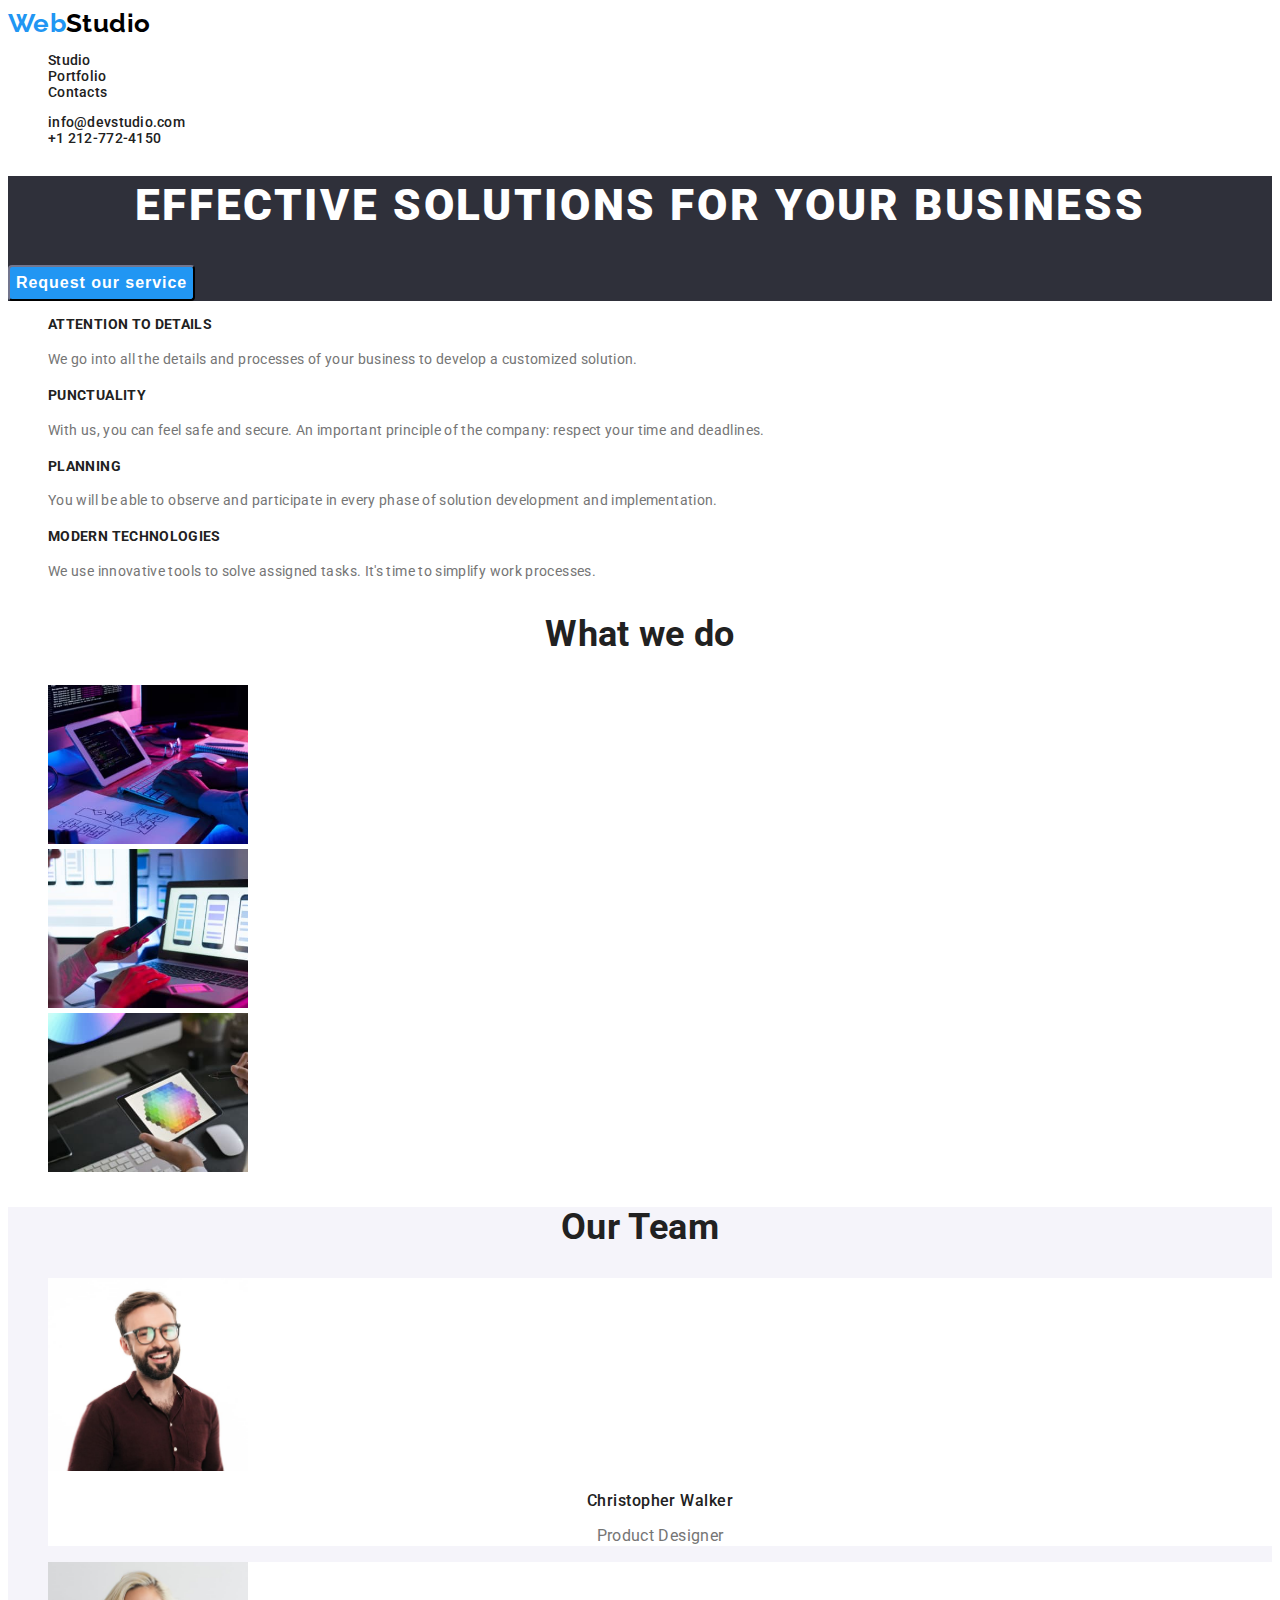
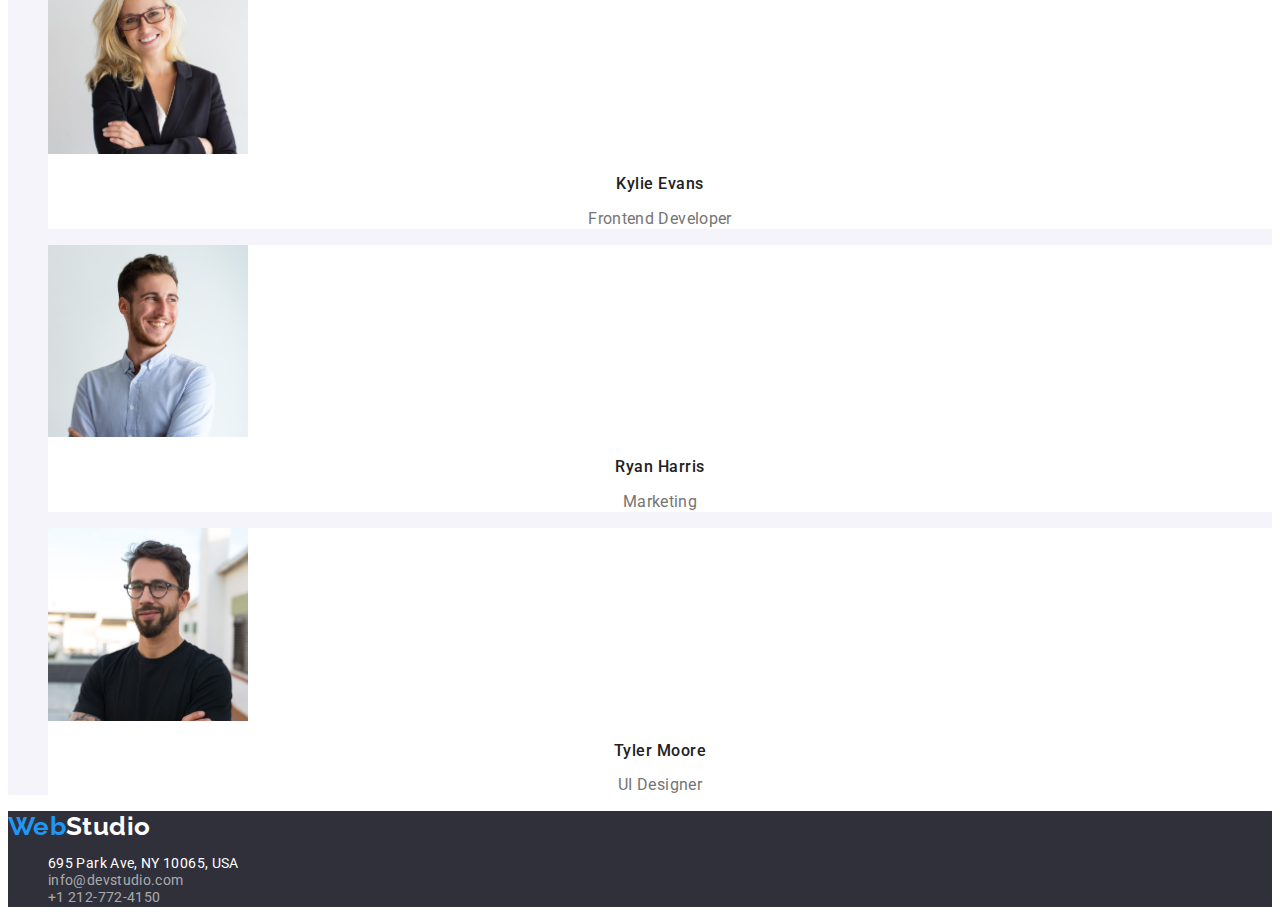
<file: index.html>
<!DOCTYPE html>
<html lang="en">
  <head>
    <meta charset="UTF-8" />
    <meta name="viewport" content="width=device-width, initial-scale=1.0" />
    <title>Studio</title>
    <link rel="preconnect" href="https://fonts.googleapis.com" />
    <link rel="preconnect" href="https://fonts.gstatic.com" crossorigin />
    <link
      href="https://fonts.googleapis.com/css2?family=Raleway:wght@700&family=Roboto:wght@400;500;700;900&display=swap"
      rel="stylesheet"
    />
    <link rel="stylesheet" href="./css/styles.css" />
  </head>
  <body>
    <!-- Header -->
    <header class="page-header">
      <a class="logo-selection" href="./index.html"
        ><span class="color-logo">Web</span>Studio</a
      >
      <nav class="header-navigation">
        <ul class="unstyled-list navigation-list">
          <li><a class="link" href="./index.html">Studio</a></li>
          <li><a class="link" href="./portfolio.html">Portfolio</a></li>
          <li><a class="link" href="#">Contacts</a></li>
        </ul>
      </nav>
      <ul class="unstyled-list navigation-list">
        <li>
          <a class="link" href="mailto:info@devstudio.com"
            >info@devstudio.com</a
          >
        </li>
        <li>
          <a class="link" href="tel:+1212-772-4150">+1 212-772-4150</a>
        </li>
      </ul>
    </header>
    <!-- Main section  -->
    <main>
      <!-- Title and main button -->
      <section class="main-page-section">
        <h1 class="title-page">EFFECTIVE SOLUTIONS FOR YOUR BUSINESS</h1>
        <button class="button-studio" type="button">Request our service</button>
      </section>
      <!-- Objective section -->
      <section>
        <ul class="unstyled-list">
          <li>
            <h3 class="sub-title-section">ATTENTION TO DETAILS</h3>
            <p class="text-section">
              We go into all the details and processes of your business to
              develop a customized solution.
            </p>
          </li>
          <li>
            <h3 class="sub-title-section">PUNCTUALITY</h3>
            <p class="text-section">
              With us, you can feel safe and secure. An important principle of
              the company: respect your time and deadlines.
            </p>
          </li>
          <li>
            <h3 class="sub-title-section">PLANNING</h3>
            <p class="text-section">
              You will be able to observe and participate in every phase of
              solution development and implementation.
            </p>
          </li>
          <li>
            <h3 class="sub-title-section">MODERN TECHNOLOGIES</h3>
            <p class="text-section">
              We use innovative tools to solve assigned tasks. It's time to
              simplify work processes.
            </p>
          </li>
        </ul>
      </section>
      <!-- First Image section -->
      <section class="objective-section">
        <h2 class="title-section">What we do</h2>
        <ul class="unstyled-list">
          <li>
            <img
              src="./images/coding.jpg"
              width="200"
              alt="A man
            coding"
            />
          </li>
          <li>
            <img
              src="./images/phone.jpg"
              width="200"
              alt="Shaping the interface for a website"
            />
          </li>
          <li>
            <img
              src="./images/painting.jpg"
              width="200"
              alt="Selecting from a colour palette"
            />
          </li>
        </ul>
      </section>
      <!-- Our team section -->
      <section class="company-team">
        <h2 class="title-section">Our Team</h2>
        <ul class="unstyled-list">
          <li class="background-box">
            <img
              class="image-studio"
              src="./images/christopher.jpg"
              alt="A man with a red shirt."
            />
            <h3 class="team-name">Christopher Walker</h3>
            <p class="ocupation">Product Designer</p>
          </li>
          <li class="background-box">
            <img
              class="image-studio"
              src="./images/kylie.jpg"
              alt="A woman with blonde hair."
            />
            <h3 class="team-name">Kylie Evans</h3>
            <p class="ocupation">Frontend Developer</p>
          </li>
          <li class="background-box">
            <img
              class="image-studio"
              src="./images/ryan.jpg"
              alt="A man with a blue shirt."
            />
            <h3 class="team-name">Ryan Harris</h3>
            <p class="ocupation">Marketing</p>
          </li>
          <li class="background-box">
            <img
              class="image-studio"
              src="./images/tyler.jpg"
              alt="A man with a black t-shirt."
            />
            <h3 class="team-name">Tyler Moore</h3>
            <p class="ocupation">UI Designer</p>
          </li>
        </ul>
      </section>
    </main>
    <!-- Footer section -->
    <footer class="footer">
      <a class="logo-selection" href="./index.html"
        ><span class="color-logo">Web</span>Studio</a
      >
      <address>
        <ul class="unstyled-list">
          <li>
            <a class="adress-footer" href="">695 Park Ave, NY 10065, USA</a>
          </li>
          <li>
            <a class="contact-footer" href="mailto:info@devstudio.com"
              >info@devstudio.com</a
            >
          </li>
          <li>
            <a class="contact-footer" href="tel:+1212-772-4150"
              >+1 212-772-4150</a
            >
          </li>
        </ul>
      </address>
    </footer>
  </body>
</html>
</file>
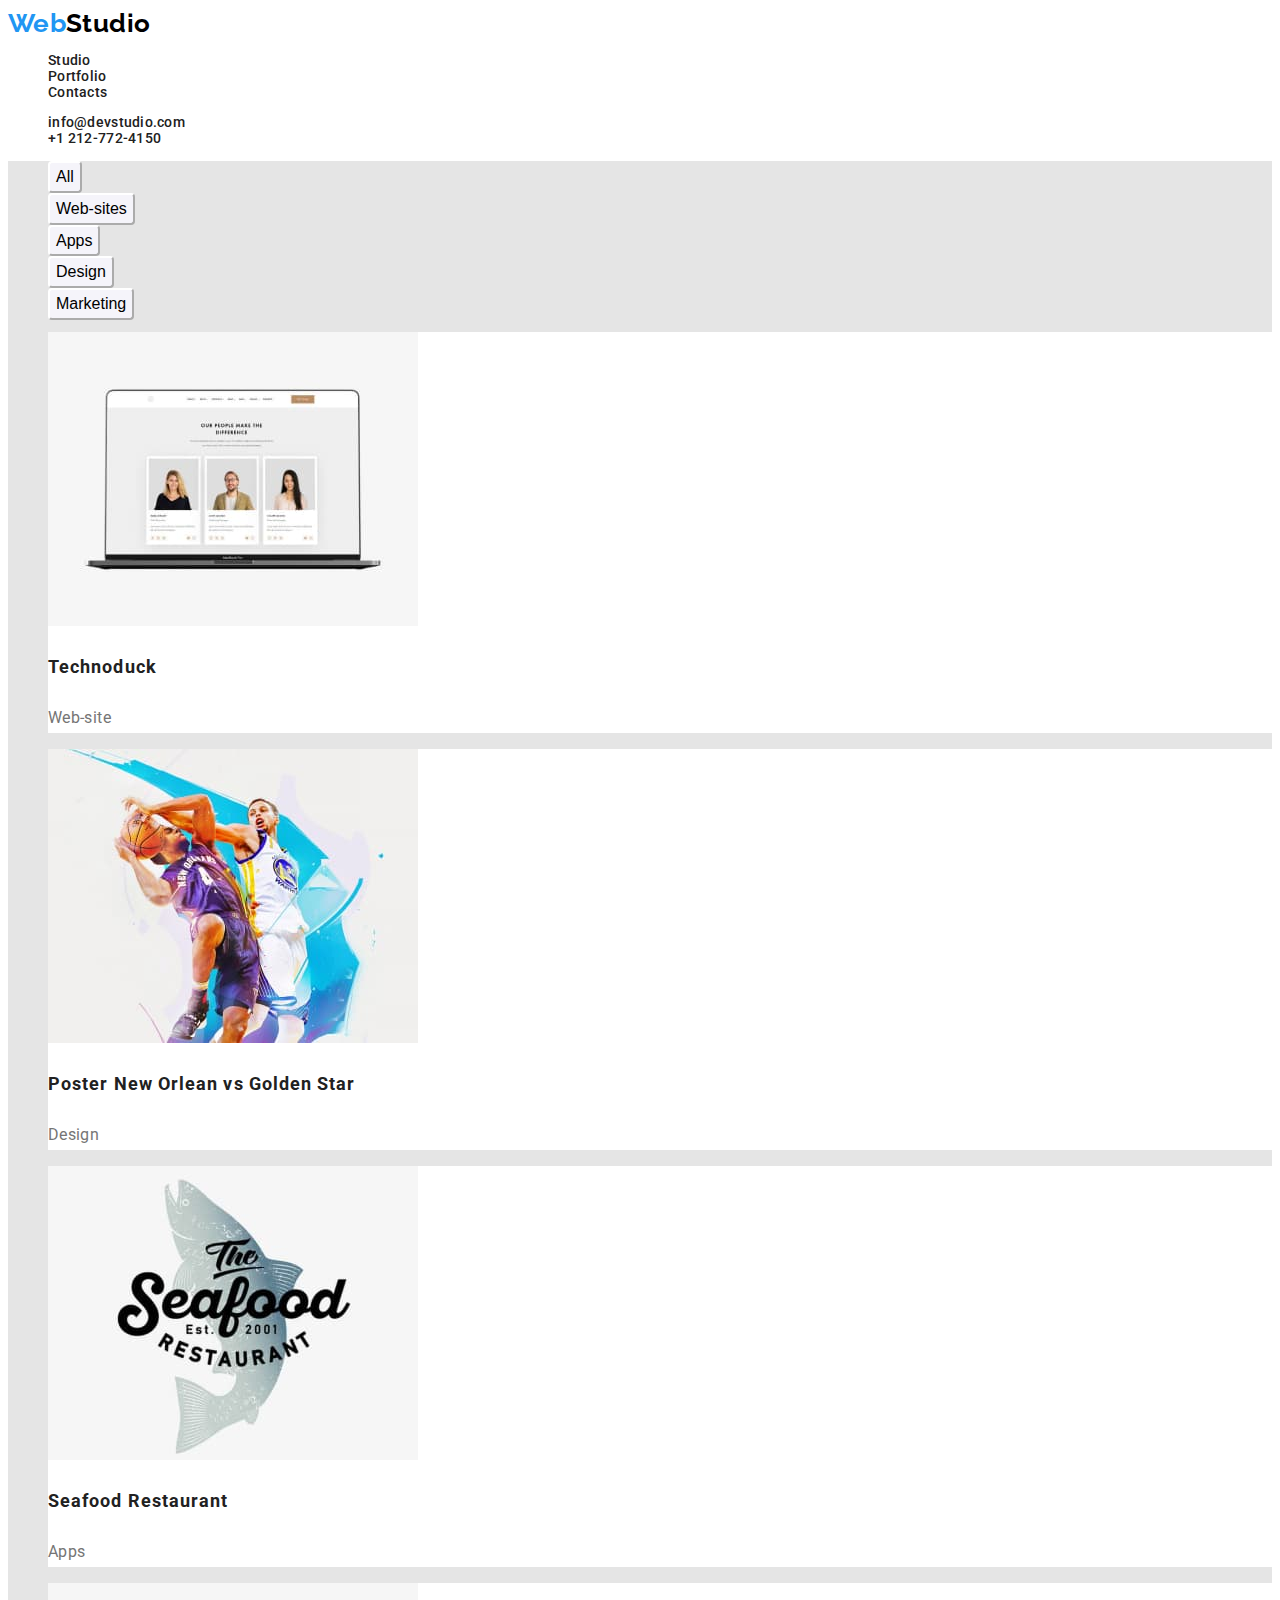
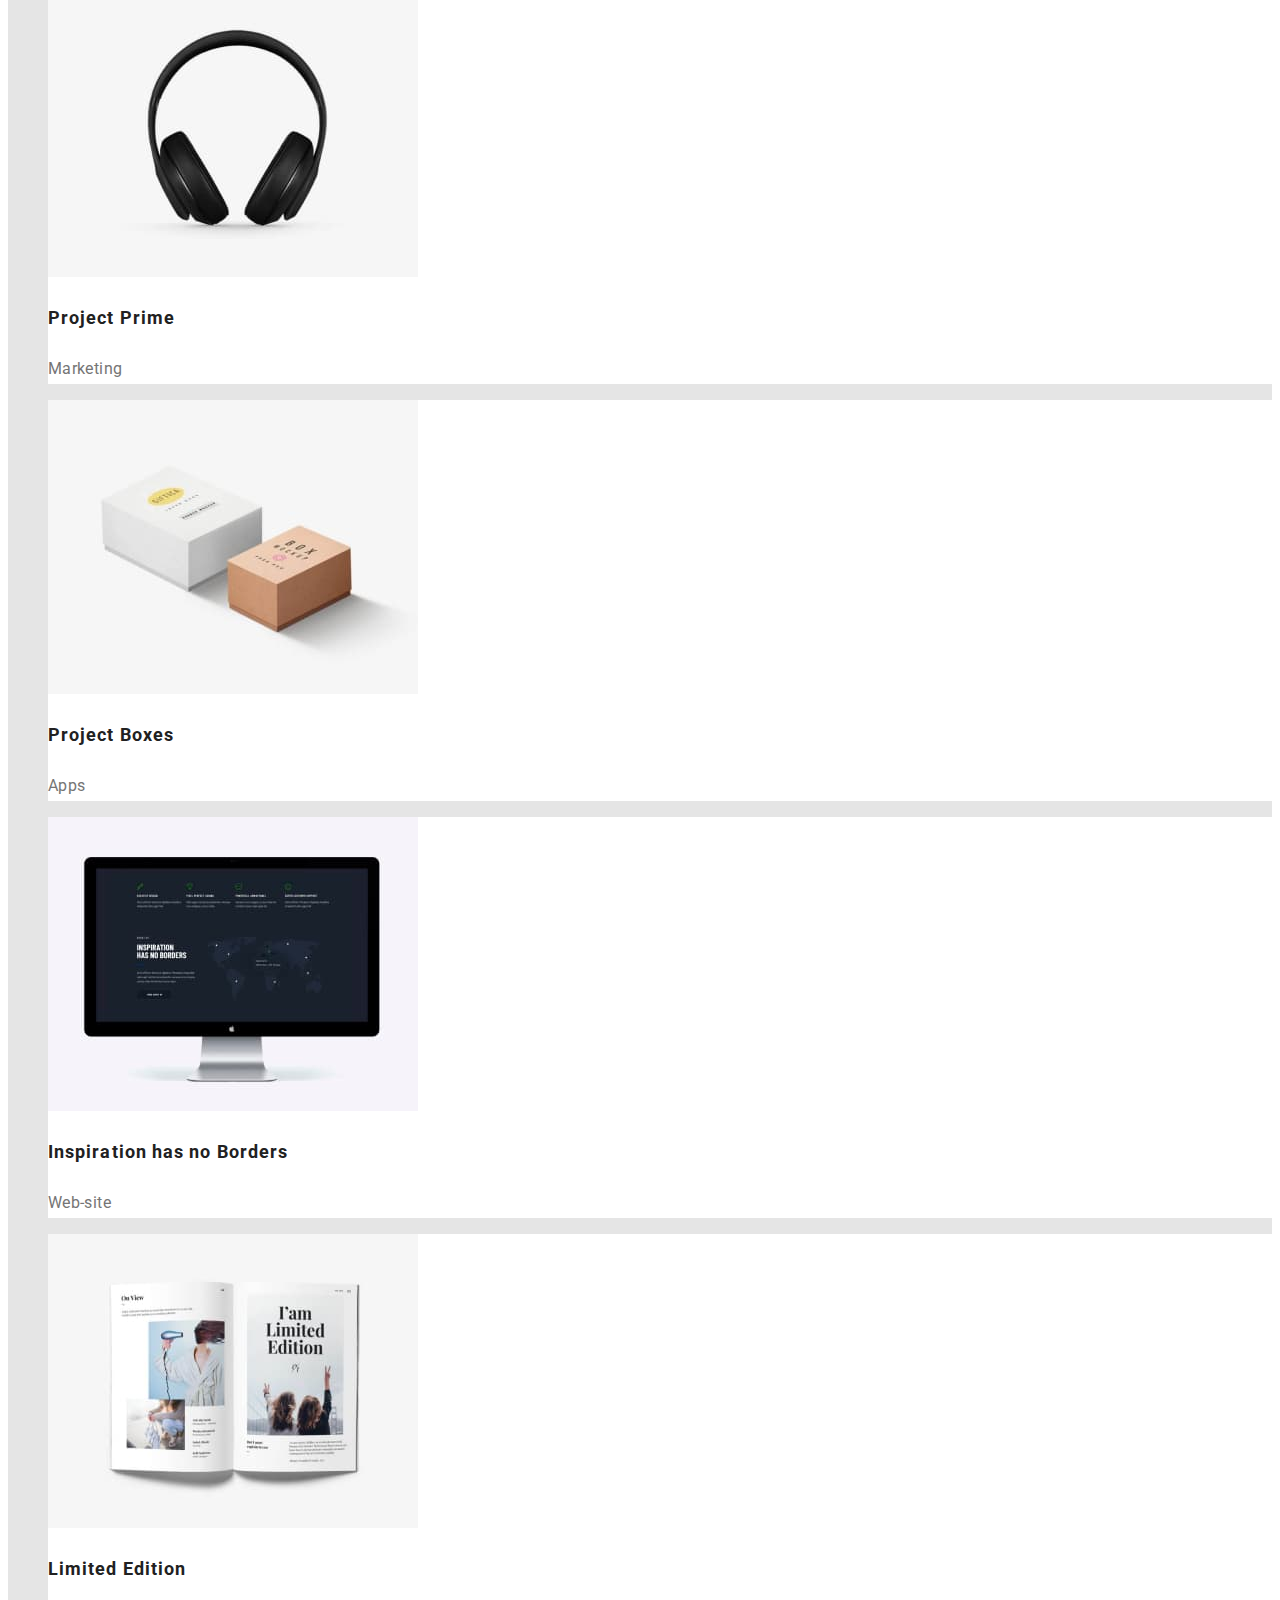
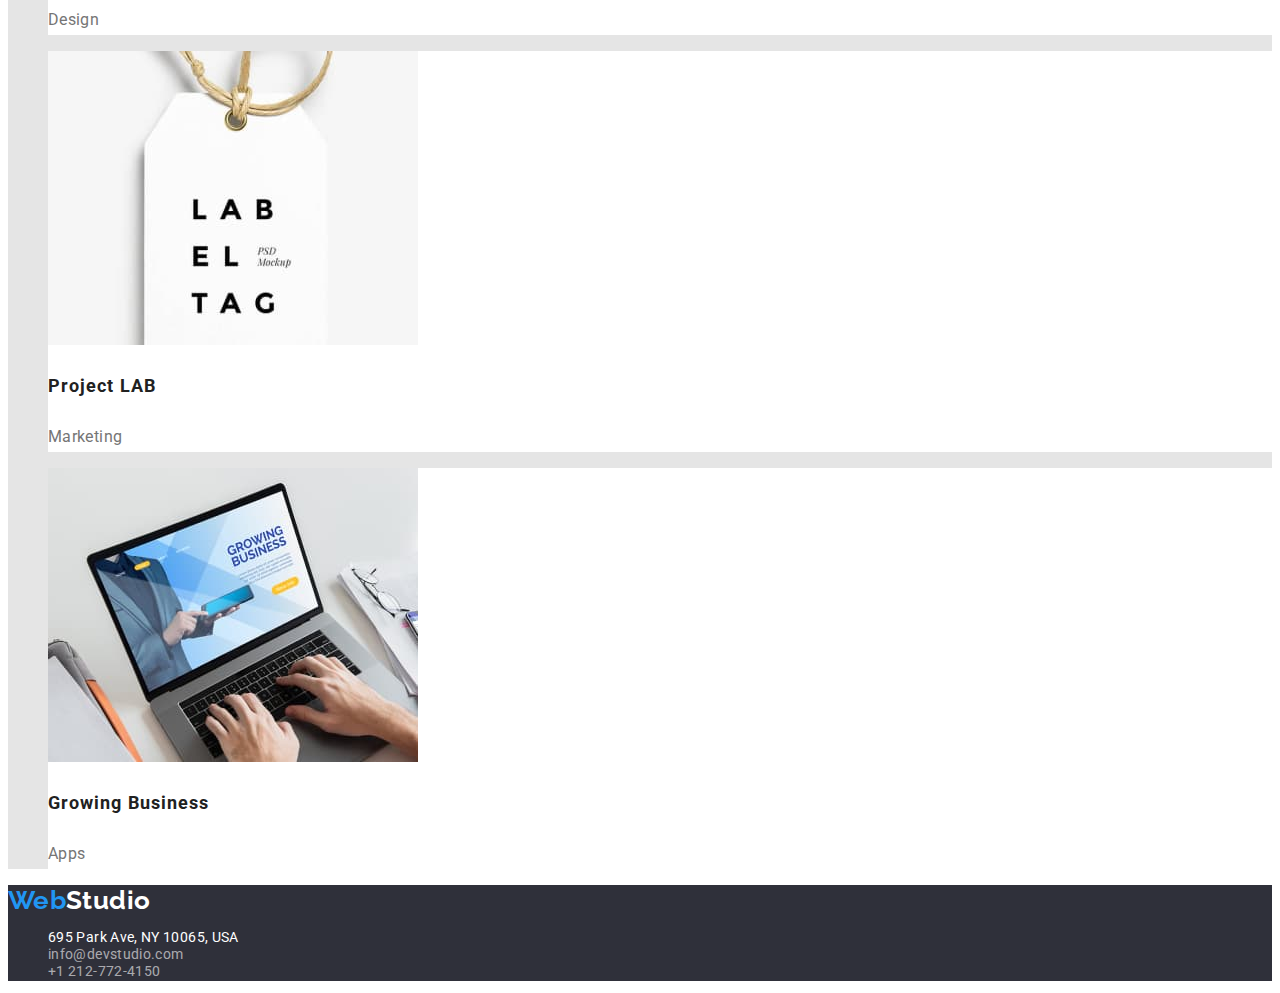
<file: portfolio.html>
<!DOCTYPE html>
<html lang="en">
  <head>
    <meta charset="UTF-8" />
    <meta name="viewport" content="width=device-width, initial-scale=1.0" />
    <title>Portfolio</title>
    <link rel="preconnect" href="https://fonts.googleapis.com" />
    <link rel="preconnect" href="https://fonts.gstatic.com" crossorigin />
    <link
      href="https://fonts.googleapis.com/css2?family=Raleway:wght@700&family=Roboto:wght@400;500;700;900&display=swap"
      rel="stylesheet"
    />
    <link rel="stylesheet" href="./css/styles.css" />
  </head>
  <body>
    <!-- Header Section -->
    <header class="page-header">
      <a class="logo-selection" href="./index.html"
        ><span class="color-logo">Web</span>Studio</a
      >
      <nav class="header-navigation">
        <ul class="unstyled-list navigation-list">
          <li><a class="link" href="./index.html">Studio</a></li>
          <li><a class="link" href="./portfolio.html">Portfolio</a></li>
          <li><a class="link" href="#">Contacts</a></li>
        </ul>
      </nav>
      <ul class="unstyled-list navigation-list">
        <li>
          <a class="link" href="mailto:info@devstudio.com"
            >info@devstudio.com</a
          >
        </li>
        <li>
          <a class="link" href="tel:+1212-772-4150">+1 212-772-4150</a>
        </li>
      </ul>
    </header>
    <!-- Main section -->
    <main>
      <section class="products">
        <ul class="unstyled-list">
          <li class="link">
            <button class="button-portfolio" type="button">All</button>
          </li>
          <li class="link">
            <button class="button-portfolio" type="button">Web-sites</button>
          </li>
          <li class="link">
            <button class="button-portfolio" type="button">Apps</button>
          </li>
          <li>
            <button class="button-portfolio" type="button">Design</button>
          </li>
          <li class="link">
            <button class="button-portfolio" type="button">Marketing</button>
          </li>
        </ul>
        <ul class="unstyled-list">
          <!-- Line 1 with cards -->
          <li class="background-box">
            <img
              class="image-portfolio"
              src="images/Portfolio/technoduck.jpg"
              alt="A webpage product"
            />
            <h3 class="description">Technoduck</h3>
            <p class="domain">Web-site</p>
          </li>
          <li class="background-box">
            <img
              class="image-portfolio"
              src="images/Portfolio/poster.jpg"
              alt="NBA poster"
            />
            <h3 class="description">Poster New Orlean vs Golden Star</h3>
            <p class="domain">Design</p>
          </li>
          <li class="background-box">
            <img
              class="image-portfolio"
              src="images/Portfolio/seafood-restaurant.jpg"
              alt="Seafood restaurant"
            />
            <h3 class="description">Seafood Restaurant</h3>
            <p class="domain">Apps</p>
          </li>
          <!-- Line 2 with cards -->
          <li class="background-box">
            <img
              class="image-portfolio"
              src="images/Portfolio/project-prime.jpg"
              alt="headphone"
            />
            <h3 class="description">Project Prime</h3>
            <p class="domain">Marketing</p>
          </li>
          <li class="background-box">
            <img
              class="image-portfolio"
              src="images/Portfolio/project-boxes.jpg"
              alt="two boxes"
            />
            <h3 class="description">Project Boxes</h3>
            <p class="domain">Apps</p>
          </li>
          <li class="background-box">
            <img
              class="image-portfolio"
              src="images/Portfolio/inspiration-borders.jpg"
              alt="apple product"
            />
            <h3 class="description">Inspiration has no Borders</h3>
            <p class="domain">Web-site</p>
          </li>
          <!-- Line 3 with cards -->
          <li class="background-box">
            <img
              class="image-portfolio"
              src="images/Portfolio/limited-edition.jpg"
              alt="a book"
            />
            <h3 class="description">Limited Edition</h3>
            <p class="domain">Design</p>
          </li>
          <li class="background-box">
            <img
              class="image-portfolio"
              src="images/Portfolio/project-lab.jpg"
              alt="a tag for products"
            />
            <h3 class="description">Project LAB</h3>
            <p class="domain">Marketing</p>
          </li>
          <li class="background-box">
            <img
              class="image-portfolio"
              src="images/Portfolio/growing-business.jpg"
              alt="growing-business message"
            />
            <h3 class="description">Growing Business</h3>
            <p class="domain">Apps</p>
          </li>
        </ul>
      </section>
    </main>
    <footer class="footer">
      <a class="logo-selection" href="./index.html"
        ><span class="color-logo">Web</span>Studio</a
      >
      <address>
        <ul class="unstyled-list">
          <li>
            <a class="adress-footer" href="">695 Park Ave, NY 10065, USA</a>
          </li>
          <li>
            <a class="contact-footer" href="mailto:info@devstudio.com"
              >info@devstudio.com</a
            >
          </li>
          <li>
            <a class="contact-footer" href="tel:+1212-772-4150"
              >+1 212-772-4150</a
            >
          </li>
        </ul>
      </address>
    </footer>
  </body>
</html>
</file>
<file: css/styles.css>
:root {
  --color-section-header: #ffffff;
  --color-section-footer-and-main: #2f303a;
  --color-section-objective: #e5e5e5;
  --color-section-team: #f5f4fa;
  --color-logo-left-path: #2196f3;
  --color-logo-right-path: #000000;
  --color-focus: magenta;
  --color-text: #212121;
  --color-text-section: #757575;
  --color-adress: rgba(255, 255, 255, 0.6);
  --color-box-shadow-portfolio: 0px 3px 1px rgba(0, 0, 0, 0.1),
    0px 1px 2px rgba(0, 0, 0, 0.08), 0px 2px 2px rgba(0, 0, 0, 0.12);
  --color-box-shadow-studio: 0px 4px 4px rgba(0, 0, 0, 0.15);
}

.unstyled-list {
  list-style: none;
}

.page-header,
.header-navigation {
  background-color: var(--color-section-header);
}

body {
  font-family: "Roboto", "raleway", sans-serif;
  font-weight: 400;
  font-size: 12px;
  line-height: 1.33;
  letter-spacing: 0.03em;
  color: var(--color-text);
}

.navigation-list {
  font-weight: 500;
  font-size: 14px;
  line-height: 1.14;
  letter-spacing: 0.02em;

  color: var(--color-text);
}

.link {
  color: var(--color-text);
  text-decoration: none;
}
.link:hover {
  color: var(--color-logo-left-path);
}

.link:focus {
  color: var(--color-logo-left-path);
}

.logo-selection {
  font-family: "Raleway";
  font-weight: 700;
  font-size: 26px;
  line-height: 1.19;
  text-decoration: none;
  color: var(--color-logo-right-path);
}
.color-logo {
  color: var(--color-logo-left-path);
}

.page-header {
  background: var(--color-section);
}

.main-page-section,
.footer {
  background: var(--color-section-footer-and-main);
}

.title-page {
  font-weight: 900;
  font-size: 44px;
  line-height: 1.36;
  text-align: center;
  letter-spacing: 0.06em;
  text-transform: uppercase;
  color: var(--color-section-header);
}

.button-studio {
  font-weight: 700;
  font-size: 16px;
  line-height: 1.875;
  align-items: center;
  text-align: center;
  letter-spacing: 0.06em;
  color: var(--color-section-header);
  background: var(--color-logo-left-path);
  border-color: var(--color-section-footer-and-main);
  border-radius: 4px;
  cursor: pointer;
}

.button-studio:hover {
  box-shadow: var(--color-box-shadow-studio);
  border-color: var(--color-logo-left-path);
}

.button-studio:focus {
  border-color: var(--color-logo-left-path);
  border-radius: 4px;
}

.sub-title-section {
  font-weight: 700;
  font-size: 14px;
  text-transform: uppercase;
}

.text-section {
  font-size: 14px;
  line-height: 1.71;
  color: var(--color-text-section);
}

.title-section {
  font-weight: 700;
  font-size: 36px;
  line-height: 1.16;
  text-align: center;
}

.company-team {
  background: var(--color-section-team);
}

.background-box {
  background: var(--color-section-header);
}

.team-name {
  font-weight: 500;
  font-size: 16px;
  line-height: 1.18;
  text-align: center;
  letter-spacing: 0.03em;
}

.ocupation {
  font-size: 16px;
  line-height: 1.18;
  text-align: center;
  color: var(--color-text-section);
}

.image-studio {
  width: 200px;
}

.contact-footer {
  font-size: 14px;
  line-height: 1.14;
  text-decoration: none;
  font-style: normal;
  color: var(--color-adress);
}
.contact-footer:hover {
  color: var(--color-logo-left-path);
}

.contact-footer:focus {
  color: var(--color-logo-left-path);
}

.adress-footer {
  font-size: 14px;
  color: var(--color-section-header);
  font-style: normal;
  text-decoration: none;
}

.footer .logo-selection {
  color: var(--color-section-header);
}
/* PAGE PORTFOLIO */

.products {
  background: var(--color-section-objective);
}

.button-portfolio {
  font-weight: 500;
  font-size: 16px;
  line-height: 1.62;
  text-align: center;
  background: var(--color-section-team);
  border-color: var(--color-section-header);
  cursor: pointer;
  border-radius: 4px;
}

.button-portfolio:hover {
  font-family: "Roboto";
  font-style: normal;
  color: var(--color-section-header);
  background: var(--color-logo-left-path);
  box-shadow: var(--color-box-shadow-portfolio);
  border-color: var(--color-logo-left-path);
  border-radius: 4px;
}

.button-portfolio:focus {
  font-family: "Roboto";
  font-style: normal;
  color: var(--color-section-header);
  background: var(--color-logo-left-path);
  box-shadow: var(--color-box-shadow-portfolio);
  border-color: var(--color-logo-left-path);
  border-radius: 4px;
}

.products .description {
  font-weight: 700;
  font-size: 18px;
  line-height: 2;
  letter-spacing: 0.06em;
}

.products .domain {
  font-size: 16px;
  line-height: 1.875;
  color: var(--color-text-section);
}

.image-portfolio {
  width: 370px;
  height: 294px;
}
</file>
